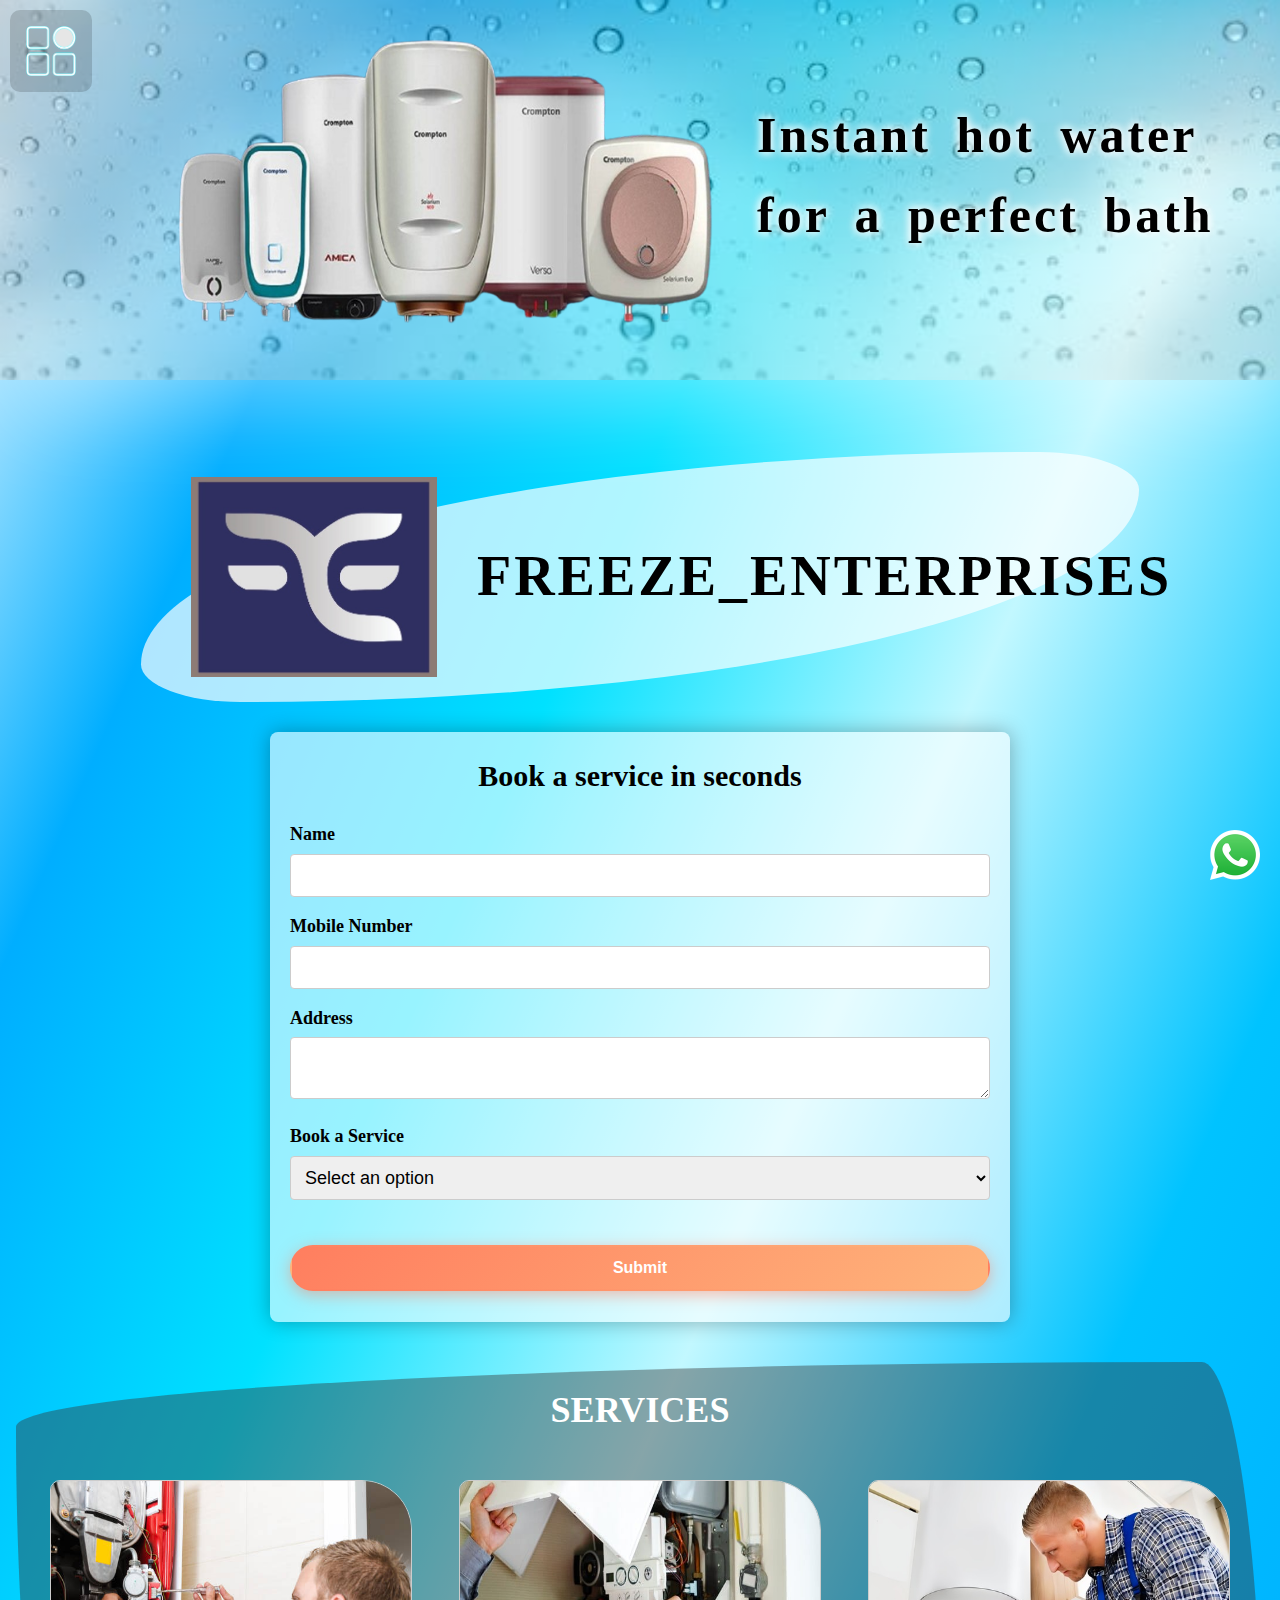
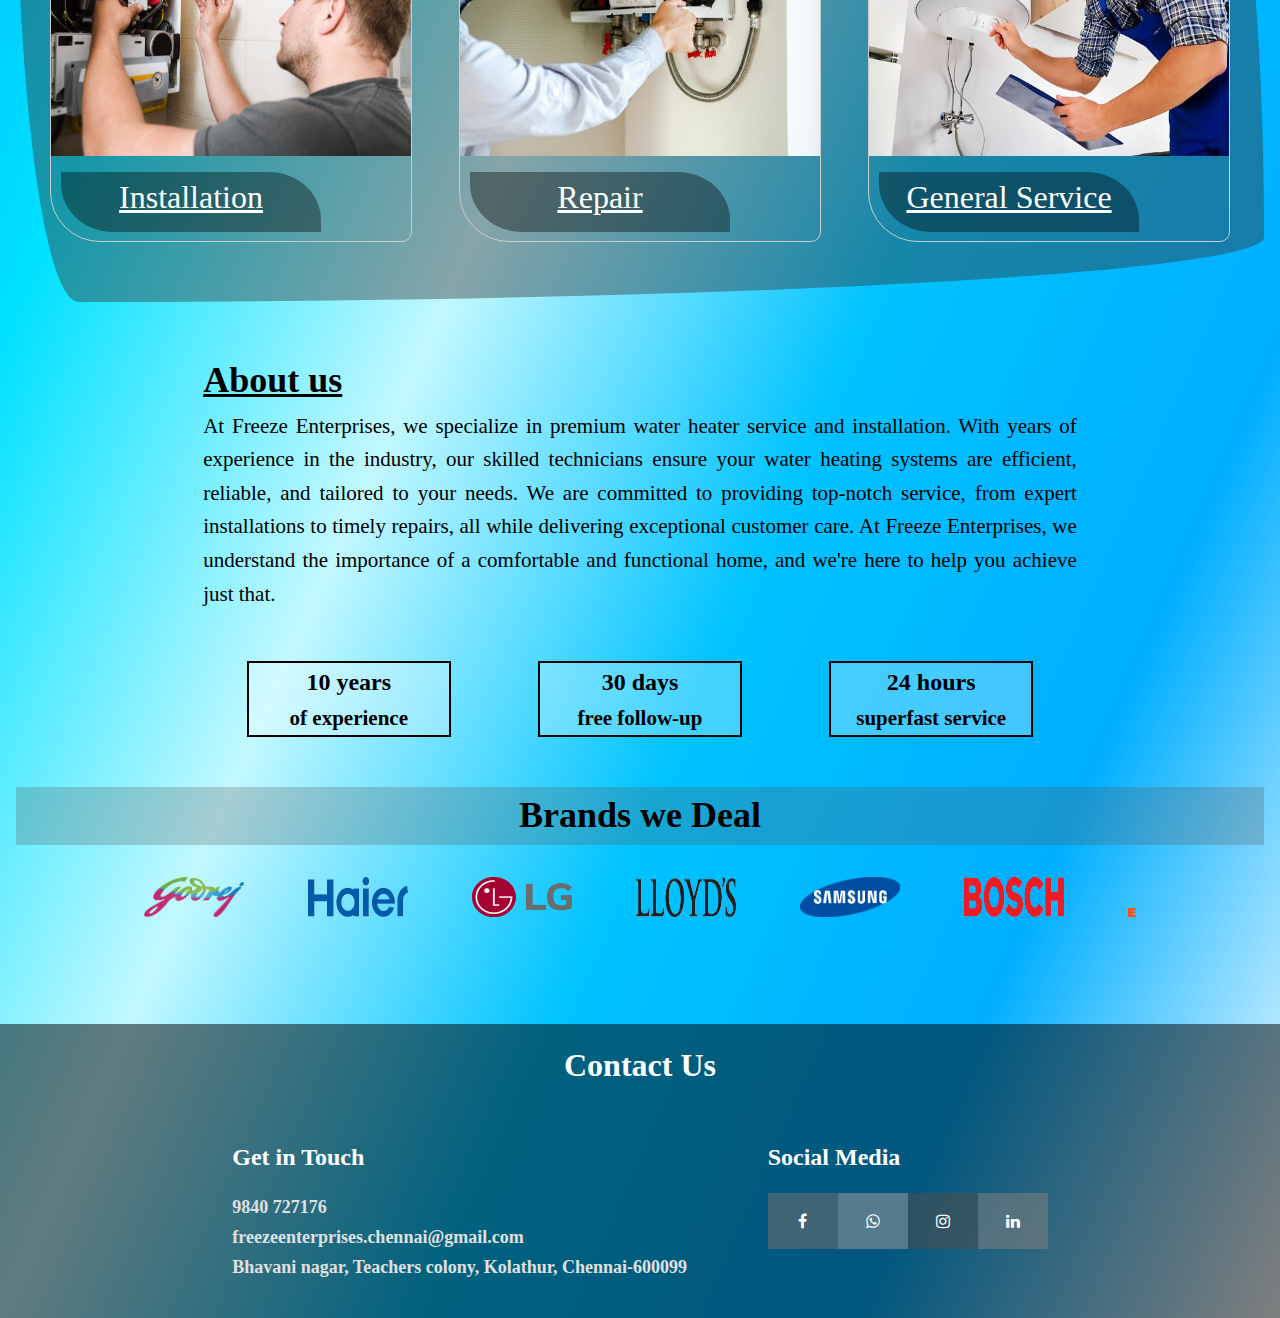
<file: index.html>
<!DOCTYPE html>
<html lang="en">
<head>
    <meta charset="UTF-8">
    <meta name="viewport" content="width=device-width, initial-scale=1">
    <title>Freeze Enterprises</title>
    <link rel="stylesheet" href="styles.css">
</head>
<body>
    <header>
        <img class="head_img" src="images/header.jpg">
        <div class="dropdown">
            <img class="dropbtn" src="images/menu.png" width="50" height="50">
            <div class="dropdown-content">
                <a href="about.html" target="_blank">About Us</a>
                <a href="about.html#why" target="_blank">Why Us ?</a>
                <a href="about.html#Review" target="_blank">Custmor Review</a>
                <a href="index.html#Review">Book a Service</a>
                <a href="index.html#Contact">Contact Us</a>
            </div>
        </div>
        <div class="slider-head" id="slider0">  
            <div class="slides" id="frame">  
                <div class="slide"><img src="images/ban_img.png" alt="Image 1"></div>  
                <div class="slide"><img src="images/ban_img1.png" alt="Image 2"></div>  
                <div class="slide"><img src="images/ban_img2.png" alt="Image 3"></div>
                <div class="slide"><img src="images/ban_img3.png" alt="Image 4"></div>
                <div class="slide"><img src="images/ban_img4.png" alt="Image 5"></div>  
            </div>
        </div>
        <script src="script.js"></script>  
        <h1 class="slogo">Instant hot water</br> for a perfect bath</h1>
    </header>
    <main>
    <a href="https://wa.link/hen97s" id="mydiv" target="_blank">
    <img src="images/inst/wa.png" class="my-float" width="50" height="50"></a>
    <script src="script3.js"></script>
        <div id="Name">
            <div class="freeze">
                <img src="images/logo.jpg" alt="logo">
                <h1 class="Name">FREEZE_ENTERPRISES</h1>
            </div>
        </div>
        <div class="form-container" id="Review">
            <form action="https://api.web3forms.com/submit" method="POST">
                <input type="hidden" name="access_key" value="8b7303b7-5a30-4aa4-8c46-d56ad6a460e9">
    
            <h2 class="book">Book a service in seconds</h2>
            <form id="serviceForm">
                <div class="form-group">
                    <label for="name">Name</label>
                    <input type="text" id="name" name="name" required>
                </div>
                <div class="form-group">
                    <label for="mobile">Mobile Number</label>
                    <input type="tel" id="mobile" name="mobile" required>
                    <small id="mobileError" class="error-message"></small>
                </div>
                <div class="form-group">
                    <label for="address">Address</label>
                    <textarea id="address" name="address" required></textarea>
                </div>
                <div class="form-group">
                    <label for="service">Book a Service</label>
                    <select id="service" name="service" required>
                        <option value="" disabled selected>Select an option</option>
                        <option value="repair">Repair</option>
                        <option value="installation">Installation</option>
                        <option value="general_service">General Service</option>
                    </select>
                </div>
                <button type="submit"><span>Submit</span></button>
    
            </form>
            <script src="form.js"></script>
        </div>
        <div id="Services">

            <h2>SERVICES</h2>

            <div class="slider-container">
                <div class="slider" id="slider1">
                    <div class="slides">
                        <img src="images/inst/I1.jpeg">
                        <img src="images/inst/I2.jpeg">
                        <img src="images/inst/I3.jpeg">
                        <img src="images/inst/I4.jpeg">
                    </div>
                    <div class="install">
                        <p><a href="#Review">Installation</a></p>
                    </div>
                </div>
                <div class="slider" id="slider2">
                    <div class="slides">
                        <img src="images/inst/R1.jpeg">
                        <img src="images/inst/R2.jpeg">
                        <img src="images/inst/R3.jpeg">
                        <img src="images/inst/R4.jpeg">
                    </div>
                    <div class="repair">
                        <p><a href="#Review">Repair</a></p>
                    </div>
                </div>
                <div class="slider" id="slider3">
                    <div class="slides">
                        <img src="images/inst/G1.jpg">
                        <img src="images/inst/G2.jpg">
                        <img src="images/inst/G3.jpg">
                        <img src="images/inst/G4.jpg">
                    </div>
                    <div class="general">
                        <p><a href="#Review">General Service</a></p>
                    </div>
                </div>
            </div>
            <script src="script.js"></script>
        </div>
        <div id="about">
            <h2><u>About us</u></h2>
            <p>At Freeze Enterprises, we specialize in premium water heater service and installation. 
                With years of experience in the industry, our skilled technicians ensure your water 
                heating systems are efficient, reliable, and tailored to your needs. We are committed 
                to providing top-notch service, from expert installations to timely repairs, all while 
                delivering exceptional customer care. At Freeze Enterprises, we understand the 
                importance of a comfortable and functional home, and we're here to help you achieve just that.</p>
        </div>
        <div id="Time_exp">
            <div>
                <p><a class="a">10 years</a><a>of experience</a></p>
                <p><a class="a">30 days</a><a>free follow-up</a></p>
                <p><a class="a">24 hours</a><a>superfast service</a></p>
            </div>
        </div>
        <div id="Brands">
            <h2>Brands we Deal</h2>
            <div class="b-slider">
                <div class="slide-track">
                    <div class="bsl">
                        <img src="images/bra1.png" alt="">
                    </div>
                    <div class="bsl">
                        <img src="images/bra2.png" alt="">
                    </div>
                    <div class="bsl">
                        <img src="images/bra3.png" alt="">
                    </div>
                    <div class="bsl">
                        <img src="images/bra4.png" alt="">
                    </div>
                    <div class="bsl">
                        <img src="images/bra5.png" alt="">
                    </div>
                    <div class="bsl">
                        <img src="images/bra6.png" alt="">
                    </div>
                    <div class="bsl">
                        <img src="images/bra7.png" alt="">
                    </div>
                    <div class="bsl">
                        <img src="images/bra8.png" alt="">
                    </div>
                    <div class="bsl">
                        <img src="images/bra9.png" alt="">
                    </div>
                    <div class="bsl">
                        <img src="images/bra10.png" alt="">
                    </div>
                    <div class="bsl">
                        <img src="images/bra11.png" alt="">
                    </div>
                </div>
            </div>
        </div>
    </main>
    <footer>
        <h2>Contact Us</h2>
        <div id="Contact">
            <div class="con">
                <p><a class="a">Get in Touch</a><a>9840 727176</a><a>freezeenterprises.chennai@gmail.com</a><a>Bhavani nagar, Teachers colony, Kolathur, Chennai-600099</a></p>
                <div class="media-div">
                <p><a class="a">Social Media</a>
                    <div class="media">
                        <link rel="stylesheet" href="https://cdnjs.cloudflare.com/ajax/libs/font-awesome/4.7.0/css/font-awesome.min.css">
                        <a href="https://www.facebook.com/FreezeEnterprises" target="_blank" class="fa fa-facebook"></a>
                        <a href="https://wa.link/hen97s" target="_blank" class="fa fa-whatsapp"></a>
                        <a href="https://www.instagram.com/freeze_enterprises/" target="_blank" class="fa fa-instagram"></a>
                        <a href="https://www.linkedin.com/in/mageshdevaraj/" target="_blank" class="fa fa-linkedin"></a>
                    </div>
                </p>
                </div>
            </div>
        </div>
    </footer>
</body>
</html>
</file>
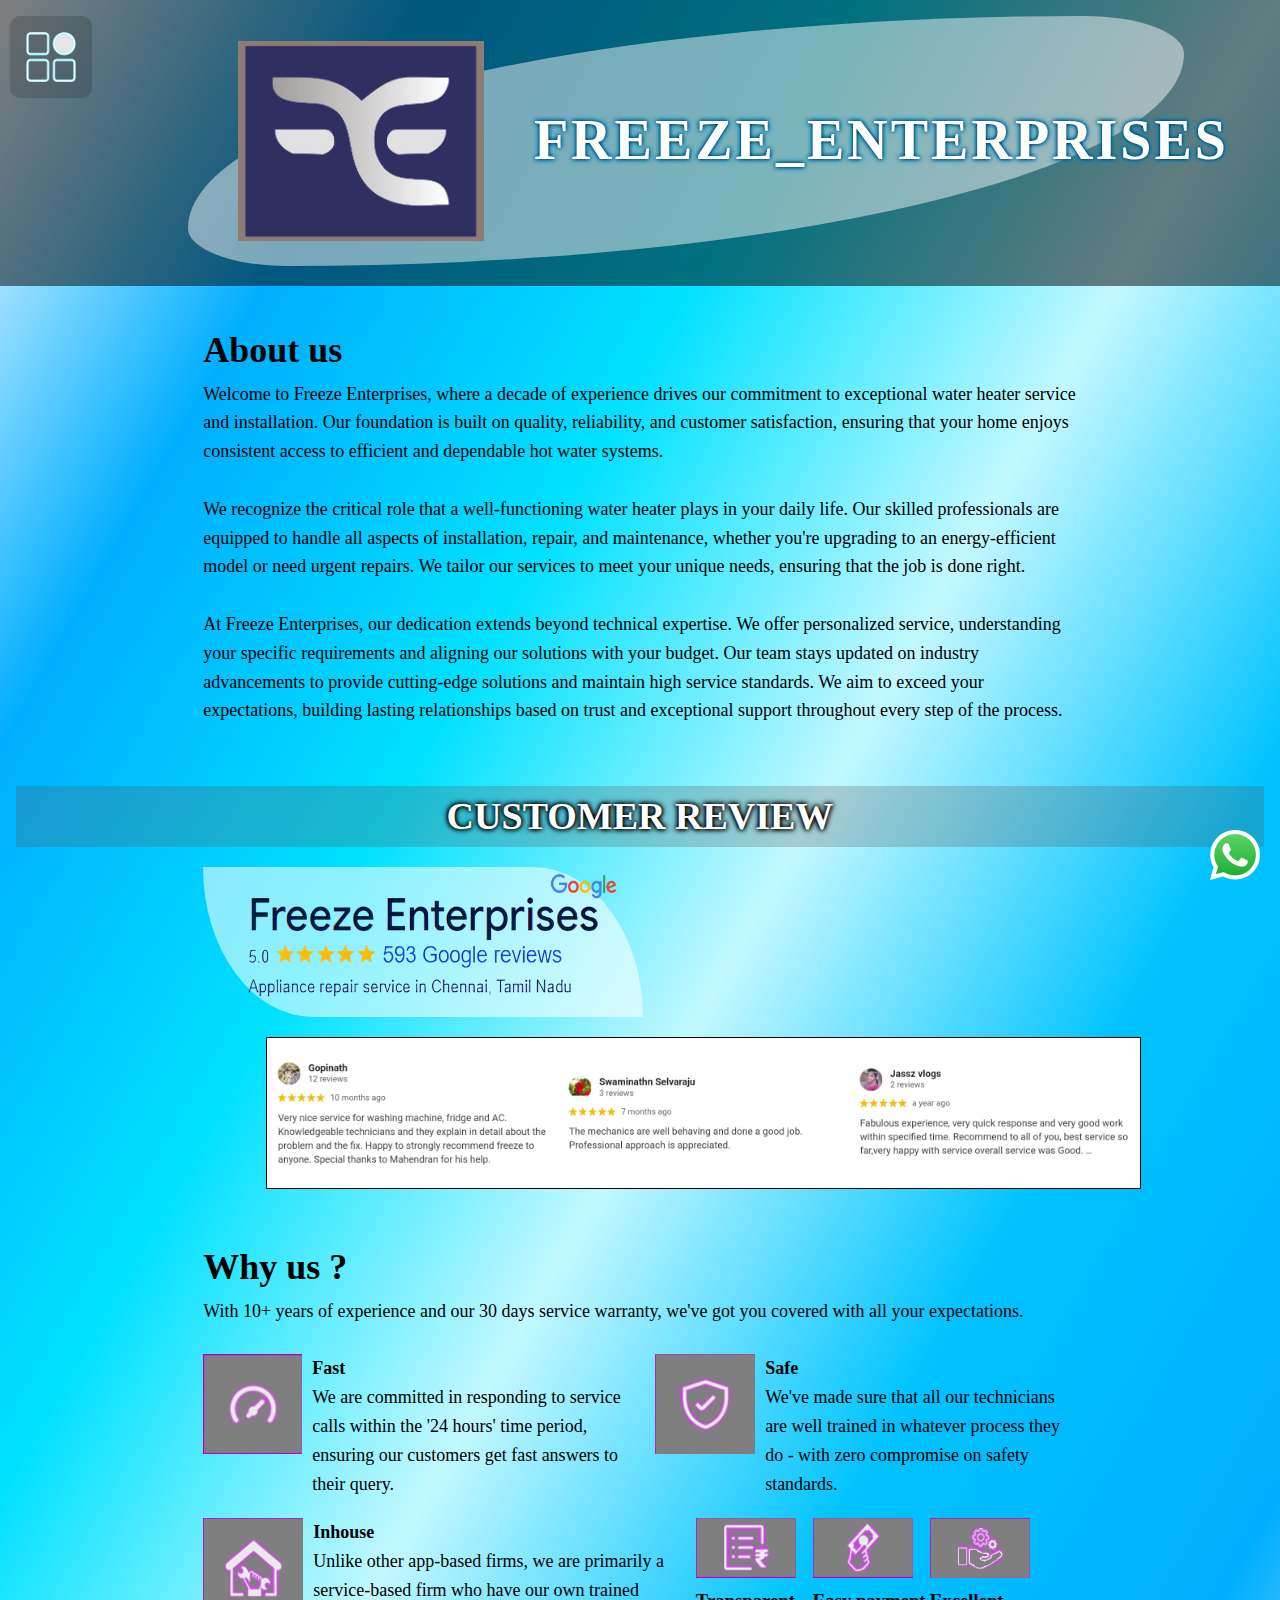
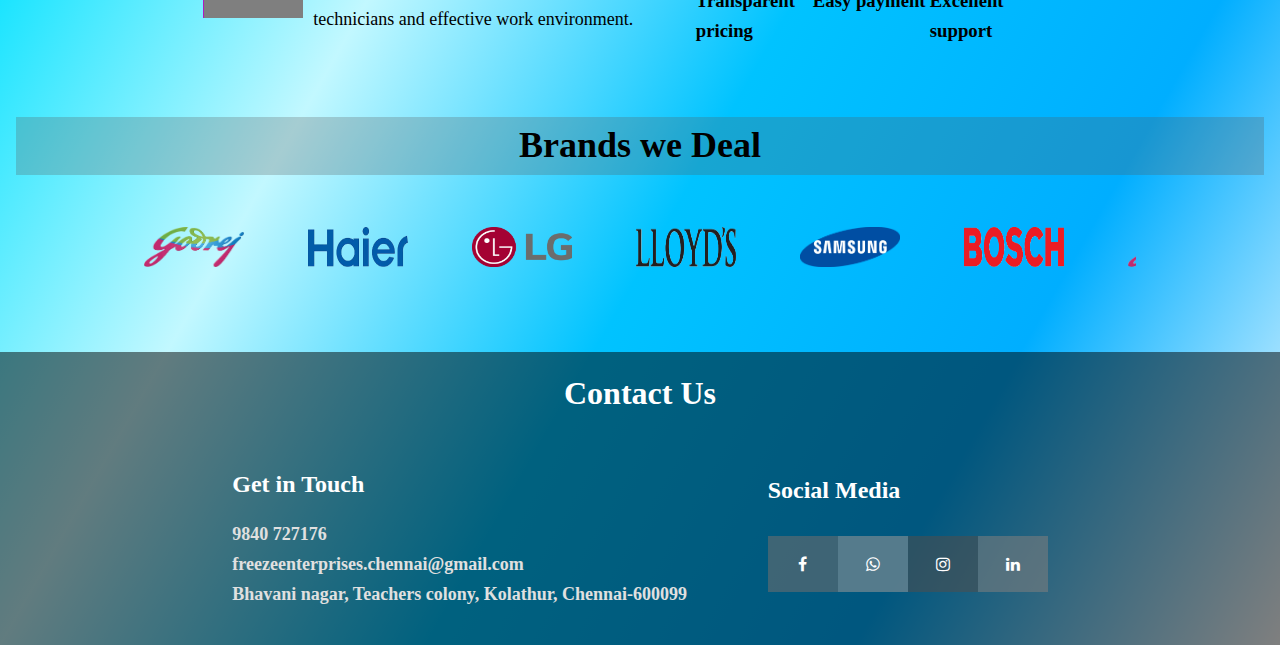
<file: about.html>
<!DOCTYPE html>
<html lang="en">
<head>
    <meta charset="UTF-8">
    <meta name="viewport" content="width=device-width, initial-scale=1">
    <title>Freeze Enterprises</title>
    <link rel="stylesheet" href="styles2.css">
</head>
<body>
    <header>
        <div class="dropdown">
            <img class="dropbtn" src="images/menu.png" width="50" height="50">
            <div class="dropdown-content">
                <a href="index.html">Home</a>
                <a href="about.html#Review">Custmor Review</a>
                <a href="about.html#why">Why Us ?</a>
                <a href="index.html#Review">Book a Service</a>
                <a href="about.html#Contact">Contact Us</a>
            </div>
        </div>
        <div id="Name">
            <div class="freeze">
                <img src="images/logo.jpg" alt="logo">
                <h1 class="Name">FREEZE_ENTERPRISES</h1>
            </div>
        </div>
    </header>
    <main>
        <a href="https://wa.link/hen97s" id="mydiv" target="_blank">
            <img src="images/inst/wa.png" class="my-float" width="50" height="50"></a>
            <script src="script3.js"></script>
        <div id="about">
            <h2>About us</h2>
            <p>Welcome to Freeze Enterprises, where a decade of experience drives our commitment to exceptional 
                water heater service and installation. Our foundation is built on quality, reliability, and 
                customer satisfaction, ensuring that your home enjoys consistent access to efficient and 
                dependable hot water systems.<br><br></p>
            <p>We recognize the critical role that a well-functioning water heater plays in your daily life. 
                Our skilled professionals are equipped to handle all aspects of installation, repair, and 
                maintenance, whether you're upgrading to an energy-efficient model or need urgent repairs. 
                We tailor our services to meet your unique needs, ensuring that the job is done right.<br><br></p>
            <p>At Freeze Enterprises, our dedication extends beyond technical expertise. We offer personalized 
                service, understanding your specific requirements and aligning our solutions with your budget. 
                Our team stays updated on industry advancements to provide cutting-edge solutions and maintain 
                high service standards. We aim to exceed your expectations, building lasting relationships 
                based on trust and exceptional support throughout every step of the process.</p>
                <br><br>
        </div>

        <div id="Review">
            <h2>CUSTOMER REVIEW</h2>
            <div class="go">
                <img src="images/review/r.png">
            </div>
            <div class="review">
                <div class="slider-head" id="sld1">  
                    <div class="slides">  
                        <div class="sl"><img src="images/review/re1.jpeg" alt="Image 1"></div>  
                        <div class="sl"><img src="images/review/re2.jpeg" alt="Image 2"></div>  
                        <div class="sl"><img src="images/review/re3.jpeg" alt="Image 3"></div>  
                        <div class="sl"><img src="images/review/re4.jpeg" alt="Image 4"></div>  
                        <div class="sl"><img src="images/review/re5.jpeg" alt="Image 5"></div>  
                        <div class="sl"><img src="images/review/re6.jpeg" alt="Image 6"></div>  
                        <div class="sl"><img src="images/review/re7.jpeg" alt="Image 7"></div>  
                        <div class="sl"><img src="images/review/re8.jpeg" alt="Image 8"></div>  
                        <div class="sl"><img src="images/review/re9.jpeg" alt="Image 9"></div>  
                        <div class="sl"><img src="images/review/re10.jpeg" alt="Image 10"></div> 
                        <div class="sl"><img src="images/review/re11.jpeg" alt="Image 11"></div>  
                        <div class="sl"><img src="images/review/re12.jpeg" alt="Image 12"></div>  
                    </div>  
                </div> 
                <div class="slider" id="sld2">  
                    <div class="slides">  
                        <div class="slide"><img src="images/review/re2.jpeg" alt="Image 2"></div>  
                        <div class="slide"><img src="images/review/re3.jpeg" alt="Image 3"></div>  
                        <div class="slide"><img src="images/review/re4.jpeg" alt="Image 4"></div>  
                        <div class="slide"><img src="images/review/re5.jpeg" alt="Image 5"></div>  
                        <div class="slide"><img src="images/review/re6.jpeg" alt="Image 6"></div>  
                        <div class="slide"><img src="images/review/re7.jpeg" alt="Image 7"></div>  
                        <div class="slide"><img src="images/review/re8.jpeg" alt="Image 8"></div>  
                        <div class="slide"><img src="images/review/re9.jpeg" alt="Image 9"></div>  
                        <div class="slide"><img src="images/review/re10.jpeg" alt="Image 10"></div>  
                        <div class="slide"><img src="images/review/re11.jpeg" alt="Image 11"></div> 
                        <div class="slide"><img src="images/review/re12.jpeg" alt="Image 12"></div>  
                        <div class="slide"><img src="images/review/re1.jpeg" alt="Image 13"></div>  
                    </div>  
                </div> 
                <div class="slider2" id="sld3">  
                    <div class="slides">  
                        <div class="slide2"><img src="images/review/re3.jpeg" alt="Image 3"></div>  
                        <div class="slide2"><img src="images/review/re4.jpeg" alt="Image 4"></div>  
                        <div class="slide2"><img src="images/review/re5.jpeg" alt="Image 5"></div>  
                        <div class="slide2"><img src="images/review/re6.jpeg" alt="Image 6"></div>  
                        <div class="slide2"><img src="images/review/re7.jpeg" alt="Image 7"></div>  
                        <div class="slide2"><img src="images/review/re8.jpeg" alt="Image 8"></div>  
                        <div class="slide2"><img src="images/review/re9.jpeg" alt="Image 9"></div>  
                        <div class="slide2"><img src="images/review/re10.jpeg" alt="Image 10"></div>  
                        <div class="slide2"><img src="images/review/re11.jpeg" alt="Image 11"></div>  
                        <div class="slide2"><img src="images/review/re12.jpeg" alt="Image 12"></div> 
                        <div class="slide2"><img src="images/review/re1.jpeg" alt="Image 1"></div>  
                        <div class="slide2"><img src="images/review/re2.jpeg" alt="Image 2"></div>  
                    </div>  
                </div>
            </div>
        </div>
        <script src="script2.js"></script>
        <div id="why">
            <h2>Why us ?</h2>
            <p>With 10+ years of experience and our 30 days service warranty, we've got you covered with
                all your expectations.<br><br></p>
            <div class="w-f">
                <div class="fast">
                    <img src="images/fast.png" width="100" height="100">
                    <div>
                        <h3>Fast</h3>
                        <p class="f">
                            We are committed in responding to service calls 
                            within the '24 hours' time period, ensuring our 
                            customers get fast answers to their query.
                        </p>
                    </div>
                </div>
                <div class="safe">
                    <img src="images/safe.png" width="100" height="100">
                    <div>
                        <h3>Safe</h3>
                        <p class="s">
                            We've made sure that all our technicians are well 
                            trained in whatever process they do - with zero 
                            compromise on safety standards.
                        </p>
                    </div>
                </div>
            </div>
            <div class="w-s">
                <div class="in">
                    <img src="images/inhouse.png" width="100" height="100">
                    <div>
                        <h3>Inhouse</h3>
                        <p class="i">
                            Unlike other app-based firms, we are primarily a 
                            service-based firm who have our own trained 
                            technicians and effective work environment.
                        </p>
                    </div>
                </div>
                <div class="in2">
                    <div class="inh1">
                        <img src="images/w1.png" width="100" height="60">
                        <h3>Transparent pricing</h3>
                    </div>
                    <div class="inh2">
                        <img src="images/w2.png" width="100" height="60">
                        <h3>Easy payment</h3>
                    </div>
                    <div class="inh3">
                        <img src="images/w3.png" width="100" height="60">
                        <h3>Excellent support</h3>
                    </div>
                </div>
            </div>
            <br><br>
        </div>
        
        <div id="Brands">
            <h2>Brands we Deal</h2>
            <div class="b-slider">
                <div class="slide-track">
                    <div class="bsl">
                        <img src="images/bra1.png" alt="">
                    </div>
                    <div class="bsl">
                        <img src="images/bra2.png" alt="">
                    </div>
                    <div class="bsl">
                        <img src="images/bra3.png" alt="">
                    </div>
                    <div class="bsl">
                        <img src="images/bra4.png" alt="">
                    </div>
                    <div class="bsl">
                        <img src="images/bra5.png" alt="">
                    </div>
                    <div class="bsl">
                        <img src="images/bra6.png" alt="">
                    </div>
                    <div class="bsl">
                        <img src="images/bra1.png" alt="">
                    </div>
                    <div class="bsl">
                        <img src="images/bra2.png" alt="">
                    </div>
                    <div class="bsl">
                        <img src="images/bra3.png" alt="">
                    </div>
                    <div class="bsl">
                        <img src="images/bra4.png" alt="">
                    </div>
                    <div class="bsl">
                        <img src="images/bra5.png" alt="">
                    </div>
                    <div class="bsl">
                        <img src="images/bra6.png" alt="">
                    </div>
                </div>
            </div>
        </div>
    </main>
    <footer>
        <h2>Contact Us</h2>
        <div id="Contact">
            <div class="con">
                <p><a class="a">Get in Touch</a><a>9840 727176</a><a>freezeenterprises.chennai@gmail.com</a><a>Bhavani nagar, Teachers colony, Kolathur, Chennai-600099</a></p>
                <div class="media-div">
                <p><a class="a">Social Media</a>
                    <div class="media">
                        <link rel="stylesheet" href="https://cdnjs.cloudflare.com/ajax/libs/font-awesome/4.7.0/css/font-awesome.min.css">
                        <a href="https://www.facebook.com/FreezeEnterprises" target="_blank" class="fa fa-facebook"></a>
                        <a href="https://wa.link/hen97s" target="_blank" class="fa fa-whatsapp"></a>
                        <a href="https://www.instagram.com/freeze_enterprises/" target="_blank" class="fa fa-instagram"></a>
                        <a href="https://www.linkedin.com/in/mageshdevaraj/" target="_blank" class="fa fa-linkedin"></a>
                    </div>
                </p>
                </div>
            </div>
        </div>
    </footer>
</body>
</html>
</file>
<file: styles.css>
*{
  padding:0;
  margin: 0;
}

body {
    font-family: PT-serif;
    line-height: 1.6;
    padding: 0;
    margin: 0;
    background-image: linear-gradient(to bottom right, #ffffff, #00aeff, #00e1ff, #00e1ff3d,  #00c3ff, #00aeff, #ffffff);
  }

header {
    color: #000000;
    text-align: center;
    padding-bottom:  20px;
    display: flex;
    margin-bottom: 60px;
    margin-top: auto;
}

.head_img{
  position: absolute;
  z-index: -1;
  width: 100%;
  height: 380px;
  opacity: 0.5;
  object-fit: cover;
  margin: auto;
  -webkit-box-shadow: 12px 29px 81px 0px rgba(255, 255, 255, 0.75);
  -moz-box-shadow: 12px 29px 81px 0px rgba(255, 255, 255, 0.75);
  box-shadow: 12px 29px 81px 0px rgba(255, 255, 255, 0.75);
}

::-webkit-scrollbar {
  width: 15px;
  background-color: #00000000;
}

::-webkit-scrollbar-track {
  box-shadow: inset 0 0 5px rgba(128, 128, 128, 0); 
  border-radius: 7px;
  background-color: #0000001e;
}
 
::-webkit-scrollbar-thumb {
  background: rgba(194, 194, 194, 0.534); 
  border-radius: 7px;
}

::-webkit-scrollbar-thumb:hover {
  background: #848484bb; 
}

.slider-head {  
  float: left;
  width: 600px;
  height: 320px;  
  overflow: hidden;
  margin-left: 50px;  
  margin-right: 10px;
  margin-top: 20px;  
}  

#frame {  
  display: flex;
  transition: transform 0.8s ease-in-out;  
}  

#frame img {  
  width: 600px;  
  height: 320px;  
  object-fit: contain;  
  margin-left: auto;
  margin-right: auto;
}  

.slogo{
  margin-top: 7%;
  display: block;
  flex: 33.33%;
  padding: 5px;
  font-size: 50px;
  letter-spacing: 3px;
  word-spacing: 10px;
  text-align: left;
  text-shadow: 0px 0px 10px #ffffff, 0px 0px 10px #ffffff;
  animation-name: slo;
  animation-duration: 2s;
}

@keyframes slo {
  from {
    letter-spacing: 4px;
    opacity: 0.3;
  }
  to {
    letter-spacing: 3px;    
    opacity: 1;
  }
}

.dropdown {
  margin-top: 10px;
  margin-left: 10px;
  position: relative;
  height: 90px;
}
.dropdown-content {
  display: none;
  position: absolute;
  background-color: #ffffffd3;
  min-width: 160px;
  box-shadow: 0px 8px 16px 0px rgba(0,0,0,0.2);
  z-index: 2;
}
.dropdown-content a {
  color: #000000ec;
  padding: 12px 16px;
  text-decoration: none;
  display: block;
  font-size: 14px;
  font-weight: bolder;
}
.dropdown-content a:hover {
  background: #ffffff;
  border-radius: 10px;
  opacity: 1;
  visibility: visible;
  width: 200px;
  -webkit-transition: all .1s, background, 1s .0.9s linear;
  transition: all .1s, background 1s .0.9s linear;
}

.dropdown:hover .dropdown-content {
  display: block;
  background: #ffffffdc;
  border-radius: 10px;
  opacity: 1;
  visibility: visible;
  top: 50;
  width: 100%;
  margin-left: 10px;
  -webkit-transition: all .1s, background, 0.5s .1s linear;
  transition: all .1s, background 0.5s .1s linear;
}
.dropdown:hover .dropbtn {
  background-color: #ffffff28;
  border-radius: 20px;
  -webkit-transition: all .1s, background, 0.5s .1s linear;
  transition: all .1s, background 0.5s .1s linear;
}

.dropbtn {
  background-color: #00000027;
  border-radius: 10px;
  color: white;
  padding: 16px;
  font-size: 16px;
  border: none;
  cursor: pointer;
}

main {
    padding: 1em;
}

div {
    margin-bottom: 1em;
}

#Name {
  animation-name: name;
  animation-duration: 1s;
}

@keyframes name {
  from {
    margin-top:-50px;
    opacity: 0.3;
  }
  to {
    margin-top:0px;
    opacity: 1;
  }
}

#mydiv{
	position:fixed;
	width:60px;
	height:60px;
	bottom:10px;
	right:10px;
  z-index:100;
}

.my-float{
	margin-top:0px;
  background: #00000000;
}

.freeze {
  margin-right: 10%;
  margin-left: 10%;
  height: 250px;
  background-color:#ffffffb0;
  display: flex;
  border-radius: 90% 10% 90% 10% / 85% 15% 85% 15% ; 
}

.freeze img{
  height: 200px;
  margin-top: 25px;
  margin-left: 5%;
  margin-right: 30px;
}

.freeze h1{
  color: #000000;
  align-content: center;
  padding: 5px;
  font-size: 56px;
  letter-spacing: 3px;
  word-spacing: 10px;
  padding-left: 10px;
}

#about{
  margin-top: 50px;
  margin-left: 15%;
  margin-right: 15%;
  animation-name: para;
}

#about h2{
  font-size: 36px;
}

#about p{
  font-size: 21px;
  text-align: justify;
}

hr{
  height: 2px;
  background-color: #000000;
}

#Services{
  margin-top: 30px;
  background-color: #3535356c;
  color: #ffffff;
  height: 540px;
  margin-bottom: 40px;
  max-width: 100%;
  border-radius: 95% 5% 95% 5% / 12% 88% 12% 88% ;
  animation-name: serv;
  animation-duration: 1s;
}

@keyframes serv {
  from {
    margin-left: -4%;
    opacity: 0.3;
  }
  to {
    margin-left: 0%;    
    opacity: 1;
  }
}

#Services h2{
  text-align: center;
  padding-top: 20px;
  font-size: 36px;
  margin-bottom: 40px;
}

.slider-container{
  margin-left: auto;
  margin-right: auto;
}

.all_button{
  display: flex;
  justify-content: space-around;
  margin: 0px 80px 0px 80px;
}

.slider {  
  width: 360px;
  height: 360px;  
  overflow: hidden;  
  border: 1px solid #ccc;  
  border-radius: 10px 50px;
  margin: 0px 10px 0px 10px;
}  

.slides {  
  display: flex;
  transition: transform 0.8s ease-in-out;  
}  

.slide {  
  min-width: 100%;  
  box-sizing: border-box;  
}  

.slides img {  
  width: 360px;  
  height: 275px;
  margin: 0%;  
  object-fit: fill;
}  

.slider-container {
  display: flex;
  justify-content: space-between;
  width: 100%;
  max-width: 1200px;
}

.install, .repair, .general {
  width: 260px;
  height: 60px;
  background-color: #00000060;
  color: #fff;
  margin: 20px 0px 0px 10px;
  font-size: 32px;
  text-align: center;
  border-radius: 100% 25% 100% 25% / 0% 100% 0% 100% ;
  margin-top: 10px;
  overflow: visible;
}

.install p a, .repair p a, .general p a{
  background-color: #00000000;
  color: #fff;  
}

.install p, .repair p, .general p{
  margin-top: 2%;
}

.install p a:hover, .repair p a:hover, .general p a:hover{
  background: #ffffff00;
  color: #000000;
}

.review{
  width: 70%;
  margin: auto;
  display: block;
  margin-bottom: 100px;
  margin-top: 50px;
}

.form-container {
  background-color: #ffffff98;
  padding: 20px;
  border-radius: 8px;
  box-shadow: 0 0 20px rgba(0, 0, 0, 0.301);
  width: 100%;
  max-width: 700px;
  height: 550px;
  margin: 60px auto 40px auto;
  margin-top: 30px;
}

.book {
  text-align: center;
  margin-bottom: 20px;
  font-size: 30px;
}

.form-group {
  margin-bottom: 15px;
}

label {
  display: block;
  margin-bottom: 5px;
  font-weight: bold;
  font-size: 18px;
}

input[type="text"],
input[type="tel"],
textarea,
select {
  width: 100%;
  padding: 10px;
  border: 1px solid #ccc;
  border-radius: 4px;
  box-sizing: border-box;
  font-size: 18px;
}

option {
  font-size: 18px;
}


button:hover {
  background-color: #218838;
}

.error-message {
  color: red;
  font-size: 12px;
  display: none;
  margin-top: 5px;
}
button {
  width: 100%;
  padding: 12px 20px;
  background-image: linear-gradient(135deg, #ff7e5f, #feb47b);
  color: white;
  border: 2px solid transparent;
  border-radius: 50px;
  font-size: 16px;
  font-weight: bold;
  cursor: pointer;
  transition: all 0.3s ease;
  position: relative;
  overflow: hidden;
  box-shadow: 0 4px 15px rgba(255, 126, 95, 0.5);
  margin-top: 30px;
}

button:hover {
  color: #fff;
  border-color: #ffffff00;
  background-image: linear-gradient(135deg, #feb47b, #ff7e5f);
  box-shadow: 0 6px 20px rgba(255, 126, 95, 0.7);
}

button::after {
  content: '';
  position: absolute;
  top: 0;
  left: 0;
  width: 300%;
  height: 300%;
  background: rgba(255, 255, 255, 0.1);
  opacity: 0;
  transition: opacity 0.3s ease, transform 0.3s ease;
  transform: translate(-50%, -50%) rotate(45deg);
  border-radius: 50%;
  z-index: 0;
}

button:hover::after {
  opacity: 1;
  transform: translate(-50%, -50%) rotate(0deg) scale(1);
}

button span {
  position: relative;
  z-index: 1;
}

#Time_exp{
  margin-top: 50px;
  margin-left: 15%;
  margin-right: 15%;
  margin-bottom: 20px;
}

#Time_exp div{
  display: flex;
  justify-content: space-around;
}

#Time_exp div p a{
  display: flex;
  justify-content: center;
  font-size: 21px;
  font-weight:bold;
}

#Time_exp div p .a{
  font-size: 24px;
  font-weight:bolder;
}

#Time_exp div p{
  border-width: 2px;
  border-color: #000000;
  border-style: solid;
  width: 200px;
  background-color: #ffffff44;
}

#Brands{
  margin-top: 50px;
}

#Brands h2{
  background-color: #58585844;
  text-align: center;
 
  font-size: 36px;
  margin: auto;
}

.bsl img {
  width: 100px;
  height: 40px;
  animation: scroll 20s linear infinite;
}

.slide-track {
  width: 100%;
  display: flex;
  gap: 4em;
  overflow: hidden;
}

.b-slider {
  background-color: rgba(245, 245, 245, 0);
  padding: 2em 8em;
  margin-bottom: 20px;
}

@keyframes scroll {
  0% {transform: translateX(5%);}
  100% {transform: translatex(-300%)}
}

footer {
  background: #00000080;
  padding: 1em 0;
  width: 100%;
  bottom: 0;
  position: relative;
  left: 0;
  color: white;
  text-align: center;
}

footer h2{
font-size: 32px;
margin-left: 15%;
margin-right: 15%;
}

#Contact{
margin-top: 50px;
margin-left: 15%;
margin-right: 15%;
margin-bottom: 20px;
}

#Contact div{
display: flex;
justify-content: space-around;
}

#Contact div p a{
line-height: 30px;
display: flex;
justify-content: Left;
font-size: 18px;
font-weight:bold;
color: #e0e0e0;
}

#Contact div p .a{
font-size: 24px;
font-weight:bolder;
margin-bottom: 20px;
color: #ffffff;
}

.fa {
padding: 20px;
width: 30px;
text-align: center;
text-decoration: none;
display: flex;
justify-content: space-around;
}

.fa:hover {
opacity: 0.6;
}

.fa-facebook {
background: #6e6e6e90;
color: white;
}

.fa-whatsapp {
background: #97979790;
color: white;
}

.fa-instagram {
background: #4e4e4e90;
color: white;
}

.fa-linkedin {
  background: #7e7d7d90;
  color: white;
}

.media-div{
display: flex;
flex-direction: column;
}

.media{
display: flex;
justify-content:space-around;
}

@media (max-width: 450px), (max-device-width: 450px) and (-webkit-min-device-pixel-ratio: 2) {
  body {
    height: 100%;
    width: 100%;
    padding: 0px;
    margin: 0px;
    overflow-x: hidden;
    font-size: 6px;
  }

  header{
    display: flex;
    flex-direction: column;
    margin-bottom: 0%;
    width: 100%;
  }

  .head_img{
  height: 280px;
  width: 100%;
}
  
  .slider-head {
    float: left;
    width: 320px;
    height: 100px;
    overflow: hidden;
    margin-top: 60px;
    margin-left: auto;
    margin-right: auto;
}

#frame img {  
  width: 320px;  
  height: 100px;  
  object-fit:contain;  
  margin-left: auto;
  margin-right: auto;
}  

  .slogo{
    display: block;
    font-size: 30px;
    letter-spacing: 0px;
    word-spacing: 0px;
    text-align: left;
    margin-top: 0%;
    margin-left: auto;
    margin-right: auto;
  }

  .dropdown{
    position: absolute;
    height: 50px;
    width: 50px;
  }

  .dropbtn{
    width: 25px;
    height: 25px;
    padding: 5px;
  }

  #Name{
    width: 100%;
    margin-left: auto;
    margin-right: auto;
    margin-bottom: 20px;
  }
  
  .freeze .Name{
    color: #000000;
    text-shadow: 0px 0px 2px #ffffff;
    margin-left: auto;
    margin-right: auto;
  }

  .freeze{
    margin-top: 10px;
    height: 80px;
    width: 100%;
    margin-left: auto;
    border-style: solid;
    border-width: 3px;
    border-color: #ffffff9a;
  }

  .freeze img{
    height: 40px;
    margin-left: 0px;
    margin-top: 1px;
    position: absolute;
    left: 42%;
    top: 10px;
    z-index: 1;
  }  

  .freeze h1 {
    color: #000000;
    align-content: center;
    padding: 5px;
    font-size: 21px;
    padding-left: 10px;
    font-weight: bold;
  }

  #about{
    margin-top: 10px;
    margin-left: 5%;
    margin-right: 5%;
    margin-bottom: 5px;
  }

  #about h2{
    font-size: 21px;
  }

  #about p{
    font-size: 13px;
    text-align: justify;
  }

  #Services .slider-container{
    display: flex;
    flex-direction: column;
    margin-top: 10px;
    height: 530px;
    margin-bottom: 10px;
    max-width: 100%;
    border-radius: 95% 5% 95% 5% / 12% 88% 12% 88% ;
  }

  #Services{
    height: 630px;
    width: 90%;
    margin-left: auto;
    margin-right: auto;
  }

  #Services h2{
    text-align: center;
    padding-top: 20px;
    font-size: 21px;
    margin-bottom: 10px;
  }

  .slider {  
    width: 180px;
    height:200px;  
    margin-left: auto;
    margin-right: auto;
    margin-bottom: 5px;
  }  

  .slides img {
    width: 100%;  
    height: 120px;  
    object-fit: fill;  
    margin-left: auto;
    margin-right: auto;
    position: relative;
  }  
  
  
  .install, .repair{
    width: 120px;
    height: 35px;
    float:initial;
    margin-left: auto;
    margin-right: auto;
    margin-top: 5px;
    font-size: 18px;
    display: block;
  }

  .general{
    width: 120px;
    height: 35px;
    float:initial;
    margin-left: auto;
    margin-right: auto;
    margin-top: 5px;
    font-size: 14px;
    display: block;
  }
  
  .install p, .repair p{
    margin-top: 0%;
  }

  .review{
    width: 70%;
    margin-left: auto;
    margin-right: auto;
    display: block;
    margin-bottom: 20px;
  }
  
  .form-container {
      padding: 15px;
      width: 80%;
      margin-left: auto;
      margin-right: auto;
      margin-top: 20px;
  }

  .book{
      font-size: 21px;
  }

  label{
    font-size: 16px;
  }

  input{
    font-size: 16px;
  }

  button {
    font-size: 14px;
    padding: 10px 18px;
    margin-top: 10px;
  }

  
  #Time_exp{
    margin-top: 20px;
    margin-left: auto;
    margin-right: auto;
    margin-bottom: 20px;
  }

  #Time_exp div{
    display: flex;
    justify-content: space-around;
  }

  #Time_exp div p a{
    display: flex;
    justify-content: center;
    font-size: 16px;
    font-weight: 300;
  }

  #Time_exp div p .a{
    font-size: 18px;
    font-weight:bolder;
  }

  #Brands{
    margin-top: 20px;
  }

  #Brands h2{
    padding-top: 0px;
    margin-bottom: 0px;
    font-size: 24px;
  }
  
  .bsl img {
    width: 70px;
    height: 20px;
  }
  
  .b-slider {
    padding: 2em 2em;
    margin-bottom: 5px;
  }

  
  footer h2{
    font-size: 21px;
    margin-left: 5%;
    margin-right: 5%;
  }
  
  #Contact{
    margin-top: 10px;
    margin-left: 5%;
    margin-right: 5%;
    margin-bottom: 8px;
  }
  
  #Contact .con{
    display: flex;
    flex-direction: column;
  
  }
  
  #Contact .con p a{
    line-height: 18px;
    font-size: 12px;
    text-align: left;
  }
  
  #Contact div p .a{
    color: #cfcfcf;
    font-size: 16px;
    font-weight:bolder;
    margin-bottom: 8px;
    margin-top: 10px;
  }
  
  #Contact .con p{
    margin-bottom: 8px;
  }
  
  .media-div{
    display: flex;
    flex-direction: column;
  }
  
  .media-div p a{
    float: right;
    margin-bottom: 10px;
  }
  
  .media{
    display: flex;
    justify-content:right;
  }
  
  #Contact div{
    display: flex;
    justify-content: right;
    gap: 5px;
  }
}
</file>
<file: styles2.css>
*{
  padding:0;
  margin: 0;
}

body {
    font-family: PT-serif;
    line-height: 1.6;
    height: 100%;
    width: 100%;
    padding: 0px;
    margin: 0px;
    overflow-x: hidden;
    background-image: linear-gradient(to bottom right, #ffffff, #00aeff, #00e1ff, #00e1ff3d,  #00c3ff, #00aeff, #ffffff);
}

header {
  background: #00000080;
  color: #fff;
    padding: 1em 0;
    text-align: center;
    padding-bottom:  20px;
    display: flex;
    margin-bottom: 20px;
    
}

::-webkit-scrollbar {
  width: 15px;
  background-color: #00000000;
}

::-webkit-scrollbar-track {
  box-shadow: inset 0 0 5px rgba(128, 128, 128, 0); 
  border-radius: 7px;
  background-color: #0000001e;
}
 
::-webkit-scrollbar-thumb {
  background: rgba(194, 194, 194, 0.534); 
  border-radius: 7px;
}

::-webkit-scrollbar-thumb:hover {
  background: #848484bb; 
}

.dropdown {
  margin-left: 10px;
  position: relative;
  display: inline-block;
}
.dropdown-content {
  display: none;
  position: absolute;
  background-color: #ffffffd3;
  min-width: 160px;
  box-shadow: 0px 8px 16px 0px rgba(0,0,0,0.2);
  z-index: 2;
}
.dropdown-content a {
  color: #000000ec;
  padding: 12px 16px;
  text-decoration: none;
  display: block;
  font-size: 14px;
  font-weight: bolder;
}
.dropdown-content a:hover {
  background: #ffffff;
  border-radius: 10px;
  opacity: 1;
  visibility: visible;
  width: 200px;
  -webkit-transition: all .1s, background, 1s .0.9s linear;
  transition: all .1s, background 1s .0.9s linear;
}

.dropdown:hover .dropdown-content {
  display: block;
  background: #ffffffdc;
  border-radius: 10px;
  opacity: 1;
  visibility: visible;
  top: 50;
  width: 100%;
  margin-left: 10px;
  -webkit-transition: all .1s, background, 0.5s .1s linear;
  transition: all .1s, background 0.5s .1s linear;
}
.dropdown:hover .dropbtn {
  background-color: #ffffff28;
  border-radius: 20px;
  -webkit-transition: all .1s, background, 0.5s .1s linear;
  transition: all .1s, background 0.5s .1s linear;
}

.dropbtn {
  background-color: #00000027;
  border-radius: 10px;
  color: white;
  padding: 16px;
  font-size: 16px;
  border: none;
  cursor: pointer;
}

main {
    padding: 1em;
}

#mydiv{
	position:fixed;
	width:60px;
	height:60px;
	bottom:10px;
	right:10px;
  z-index:100;
}

.my-float{
	margin-top:0px;
  background: #00000000;
}

#Name{
  margin-left: auto;
  margin-right: auto;
}

.freeze {
  height: 250px;
  background-color:#ffffff79;
  display: flex;
  border-radius: 90% 10% 90% 10% / 85% 15% 85% 15% ; 
}

.freeze img{
  height: 200px;
  margin-left: 5%;
  margin-top: 25px;
}

.freeze h1{
  color: #fff;
  align-content: center;
  padding: 5px;
  font-size: 56px;
  letter-spacing: 3px;
  word-spacing: 10px;
  padding-left: 50px;
  text-shadow: 0px 0px 4px #000000, 0px 0px 5px #00aeff, 0px 0px 6px #00aeff;
}

#about{
  margin-left: 15%;
  margin-right: 15%;
  margin-bottom: 10px;
}

#about h2{
  font-size: 36px;
}

#about p{
  font-size: 18px;
  justify-content: baseline;
}

.review{
  width: 70%;
  margin-left: 20%;
  display: block;
  margin-bottom: 50px;
  display: flex;
  flex-direction: row;
  border-width: 1px;
  border-style: solid;
  border-color: #000000;
  background-color: #ffffff;
  margin-top: 20px;
}

#Review h2{
  color: #ffffff;
  margin-bottom: 20px;
  text-align: center;
  font-size: 38px;
  background-color: #58585844;
  text-shadow: 0px 0px 4px #000000, 0px 0px 5px #000000, 0px 0px 6px #000000;
}

#Review .go img{
  height: 150px;
  width: 400px;
  margin-left: 20px;
}

.go{
  display: flex;
  justify-content: start;
  margin-left: 15%;
  background-color: #ffffff8c;
  border-radius: 75% 25% 75% 25% / 0% 100% 0% 100%;
  width: 440px;
  height: 150px;
}

.slider-head {  
  width: auto;
  height: 150px;  
  overflow: hidden;  
}  

.frame {  
  display: flex;
  transition: transform 0.5s ease-in-out;  
}  

.sl{
  min-width: 100%;  
  box-sizing: border-box;  
}

.frame img {  
  width: 100%;  
  height: 150px;
  object-fit: contain;  
  margin-left: auto;
  margin-right: auto;
}  

.slider {  
  width: auto;
  height: 150px;  
  overflow: hidden;  
}  

.slides {  
  display: flex;
  transition: transform 0.5s ease-in-out;  
}  

.slide {  
  min-width: 100%;  
  box-sizing: border-box;  
}  

.slides img {  
  width: 100%;  
  height: 150px;
  object-fit: contain;  
  margin-left: auto;
  margin-right: auto; 
}  


.slider2 {  
  width: auto;
  height: 150px;  
  overflow: hidden;  
}  

.slides2 {  
  display: flex;
  transition: transform 0.5s ease-in-out;  
}  

.slide2 {  
  min-width: 100%;  
  box-sizing: border-box;  
}  

.slides2 img {  
  width: 100%;  
  height: 150px;
  object-fit: contain;  
  margin-left: auto;
  margin-right: auto;
}  

#why{
  margin-left: 15%;
  margin-right: 15%;
}

#why h2{
  font-size: 36px;
}

#why p{
  font-size: 18px;
  justify-content: baseline;
}

.w-f{
  display: flex;
  justify-content: space-between;
}

.fast{
  display: flex;
  justify-content: space-between;
  margin-right: 10px;
}

.fast img{
  margin-right: 10px;
}

.fast h3{
  font-size: 18px;
}

.safe{
  display: flex;
  justify-content: space-between;
}

.safe img{
  margin-right: 10px;
}

.safe h3{
  font-size: 18px;
}

.in{
  display: flex;
  justify-content: space-between;
  margin-right: 10px;
}

.in img{
  margin-right: 10px;
}

.in h3{
  font-size: 18px;
}

.w-s{
  margin-top: 20px;
  display: flex;
  justify-content: space-evenly;
}

.in2{
  margin-right: 30px;
  display: flex;
  justify-content: center;
  gap: auto;
}

.in2 div{
  width: 117px;
  margin-right: auto;
}


#Brands{
  margin-top: 20px;
}

#Brands h2{
  background-color: #58585844;
  text-align: center;
  font-size: 36px;
  margin-bottom: 20px;
}

.bsl img {
  width: 100px;
  height: 40px;
  animation: scroll 20s linear infinite;
}

.slide-track {
  width: 100%;
  display: flex;
  gap: 4em;
  overflow: hidden;
}

.b-slider {
  background-color: rgba(245, 245, 245, 0);
  padding: 2em 8em;
  margin-bottom: 30px;
}

@keyframes scroll {
  0% {transform: translateX(0);}
  100% {transform: translatex(-450%)}
}

footer {
  background: #00000080;
  padding: 1em 0;
  width: 100%;
  bottom: 0;
  position: relative;
  left: 0;
  color: white;
  text-align: center;
}

footer h2{
font-size: 32px;
margin-left: 15%;
margin-right: 15%;
}

#Contact{
margin-top: 50px;
margin-left: 15%;
margin-right: 15%;
margin-bottom: 20px;
}

#Contact div{
display: flex;
justify-content: space-around;
}

#Contact div p a{
line-height: 30px;
display: flex;
justify-content: Left;
font-size: 18px;
font-weight:bold;
color: #e0e0e0;
}

#Contact div p .a{
font-size: 24px;
font-weight:bolder;
margin-bottom: 20px;
color: #ffffff;
}

.fa {
padding: 20px;
width: 30px;
text-align: center;
text-decoration: none;
display: flex;
justify-content: space-around;
}

.fa:hover {
  opacity: 0.6;
  }
  
  .fa-facebook {
  background: #6e6e6e90;
  color: white;
  }
  
  .fa-whatsapp {
  background: #97979790;
  color: white;
  }
  
  .fa-instagram {
  background: #4e4e4e90;
  color: white;
  }
  
  .fa-linkedin {
    background: #7e7d7d90;
    color: white;
  }
  

.media-div{
  display: flex;
  flex-direction: column;
}

.media{
  display: flex;
  justify-content:space-around;
}


@media (max-width: 450px), (max-device-width: 450px) and (-webkit-min-device-pixel-ratio: 2) {
  body {
    height: 100%;
    width: 100%;
    padding: 0px;
    margin: 0px;
    overflow-x: hidden;
    font-size: 6px;
  }

  header{
    display: flex;
    flex-direction: column;
    margin-bottom: 0%;
  }

  .dropdown{
    position: absolute;
    height: 50px;
    width: 50px;
  }

  .dropbtn{
    width: 25px;
    height: 25px;
    padding: 5px;
  }

  #Name{
    width: 100%;
    margin-left: auto;
    margin-right: auto;
  }
  
  .freeze{
    margin-top: 50px;
    height: 100px;
    width: 300px;
    margin-left: auto;
    margin-right: auto;
  }

  .freeze img{
    height: 40px;
    margin-left: 0px;
    margin-top: 1px;
    position: absolute;
    left: 42%;
    top: 10px;
    z-index: 1;
  }  

  .freeze h1 {
    color: #fff;
    align-content: center;
    padding: 5px;
    font-size: 20px;
    word-spacing: 10px;
    padding-left: 10px;
  }

  #about{
    margin-top: 10px;
    margin-left: 5%;
    margin-right: 5%;
    margin-bottom: 5px;
  }

  #about h2{
    font-size: 21px;
  }

  #about p{
    font-size: 13px;
    text-align: justify;
  }

  .review{
    width: 70%;
    margin: auto;
    display: block;
    margin-bottom: 50px;
  }
  
  #Review h2{
    text-align: center;
    font-size: 21px;
  }

  .go{
    margin-left: auto;
    margin-right: auto;
    width: 310px;
    height: 110px;
    margin-bottom: 20px;
  }

  #Review .go img{
    height: 100px;
    width: 310px;
    margin-left: auto;
    margin-right: auto;
  }

  #why{
    margin-left: 5%;
    margin-right: 5%;
  }
  
  #why h2{
    font-size: 21px;
  }
  
  #why p{
    font-size: 13px;
    justify-content: baseline;
  }
  
  .w-f{
    display: flex;
    flex-direction: column;
    
  }
  
  .fast{
    display: flex;
    justify-content: space-between;
    margin-bottom: 10px;
  }
  
  .fast img{
    width: 40px;
    height: 40px;
    margin-right: 10px;
  }
  
  .fast h3{
    font-size: 18px;
  }
  
  .safe{
    display: flex;
    justify-content: space-between;
  }
  
  .safe img{
    width: 40px;
    height: 40px;
    margin-right: 10px;
  }
  
  .safe h3{
    font-size: 18px;
  }
  
  .in{
    display: flex;
    justify-content: space-between;
    margin-right: 55px;
    margin-bottom: 10px;
  }
  
  .in img{
    width: 40px;
    height: 40px;
    margin-right: 10px;
  }
  
  .in h3{
    font-size: 18px;
  }
  
  .w-s{
    margin-top: 20px;
    display: flex;
    flex-direction: column;
  }
  
  .in2 {
    display: flex;
    justify-content: space-around;
    margin-left: 0px;
  }
  
  .in2 div{
    width: 117px;
    margin-right: 50px;
  }

  .inh1 img, .inh2 img, .inh3 img{
    width: 60px;
    height: 40px;
  }

  .in2 h3{
    font-size: 13px;
    line-height: 16px;
    margin-right: 0px;
  }

  .inh1, .inh2, .inh3{
    margin-right: 0px;

  }

  #why{
    margin-bottom: 0px;
  }

  #Brands{
    margin-top: 20px;
  }

  #Brands h2{
    padding-top: 0px;
    margin-bottom: 0px;
    font-size: 24px;
  }
  
  .bsl img {
    width: 70px;
    height: 20px;
  }
  
  .b-slider {
    padding: 2em 2em;
    margin-bottom: 10px;
  }

  
  footer h2{
    font-size: 21px;
    margin-left: 5%;
    margin-right: 5%;
  }

  #Contact{
    margin-top: 10px;
    margin-left: 5%;
    margin-right: 5%;
    margin-bottom: 8px;
  }

  #Contact .con{
    display: flex;
    flex-direction: column;

  }

  #Contact .con p a{
    line-height: 18px;
    font-size: 12px;
    text-align: left;
  }

  #Contact div p .a{
    color: #cfcfcf;
    font-size: 16px;
    font-weight:bolder;
    margin-bottom: 8px;
    margin-top: 10px;
  }

  #Contact .con p{
    margin-bottom: 8px;
  }

  .fa {
    padding: 8px;
    width: 10px;
    text-decoration: none;
    display: flex;
  }

  .fa:hover {
    opacity: 0.7;
  }

  .fa-facebook {
    background: #6d6d6d;
    color: white;
  }

  .fa-whatsapp {
    background: #979797;
    color: white;
    }

  .fa-instagram {
    background: #4e4e4e;
    color: white;
  }

  .media-div{
    display: flex;
    flex-direction: column;
  }

  .media-div p a{
    float: right;
    margin-bottom: 10px;
  }

  .media{
    display: flex;
    justify-content:right;
  }

  #Contact div{
    display: flex;
    justify-content: right;
    gap: 5px;
  }


}
</file>
